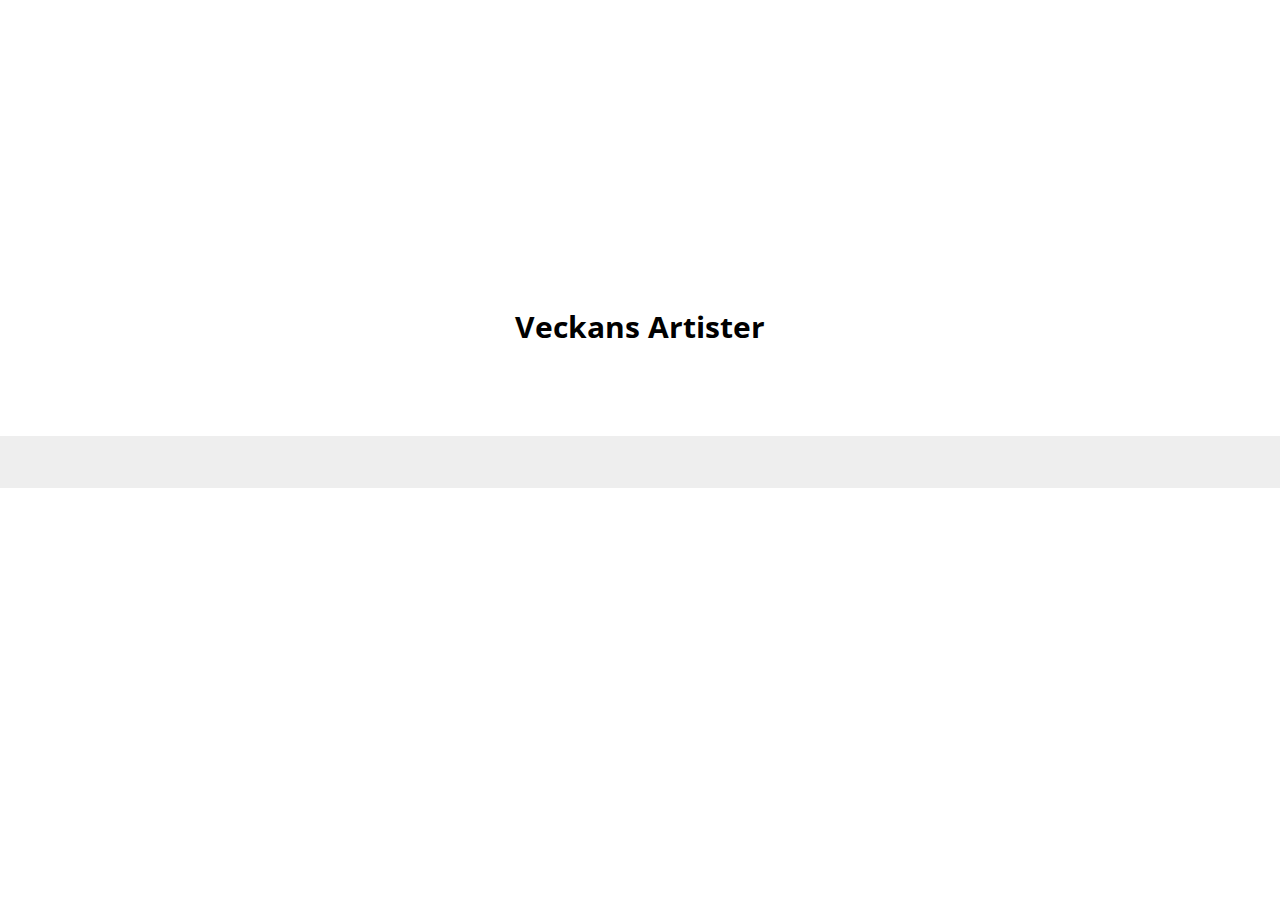
<file: artister.html>
<!DOCTYPE html>
<html lang="en" dir="ltr">
  <head>
    <meta charset="utf-8">
    <title></title>
    
    <link rel="stylesheet" href="prestyles.css">
    <link rel="stylesheet" href="styles.css">
    <link href="https://fonts.googleapis.com/css?family=Open+Sans:300,400,700|Pacifico&display=swap" rel="stylesheet">
    
  </head>
  <body>
    
    <!-- Uppdrag 14.1 -->
    <header>
      
         <!-- Uppdrag 6.3 -->
      
      
         <!-- Uppdrag 7.1 -->
      

    </header>
    
    <section id="artists">
      
      <h2>
        Veckans Artister
      </h2>
      
      <!-- Uppdrag 8.1 + 8.2 -->
      
      
    </section>

    <footer>



    </footer>

  </body>
</html>
</file>
<file: prestyles.css>
body {
  margin: 0;
  padding: 0;
  font-family: 'Open Sans', sans-serif;
}

header {
  background-image: url("https://images.unsplash.com/photo-1506157786151-b8491531f063?ixlib=rb-1.2.1&ixid=eyJhcHBfaWQiOjEyMDd9&auto=format&fit=crop&w=1500&q=80");
  background-size: cover;
  padding-bottom: 20%;
  color: #fff;
}

header h2, header p {
  background-color: rgba(0,0,0,0.5);
  width: 40%;
  margin: 0 auto;
}

header p {
  font-size: 20px;
  font-weight: 300;
}

nav li {
  display: inline;
  font-size: 17px;
  color: #fff2e6;
  margin: 0 40px;
  padding: 5px 10px;
}

nav {
  text-align: center;
  margin: 0;
  padding-top: 30px;
}

nav a {
  text-decoration: none;
}

nav li:hover {
  color: #fff;
}

a {
  cursor: pointer;
}

h1 {
  margin: 0;
  font-family: 'Pacifico', cursive;
  font-size: 150px;
  text-align: center;
}

h2, h3, h4 {
  font-size: 30px;
  font-weight: 700;
}

button {
  background: none;
  border: 4px solid #C27BA0;
  padding: 10px 30px;
  color: #fff;
  font-weight: 700;
  font-size: 19px;
}

.info img {
  width: 50%;
  vertical-align: middle;
}

.music-text {
  width: 40%;
  padding: 4% 5%;
  margin: 0;
}

.ingress {
  font-weight: 300;
  font-size: 19px;
}

.left {
  float: left;
}

.right {
  float: right;
}

.schedule {
  width: 100%;
  border-collapse: collapse;
  color: #fff;
}

.day {
  padding: 5% 10%;
}

.day li {
  margin: 20% 0;
  font-size: 18px;
}

.yellow {
  background-color: #FF9900;
}

.green {
  background-color: #6AA84F;
}

.purple {
  background-color: #C27BA0;
}

.message {
  background-color: #E04C70;
  color: #fff;
  margin: 0;
  padding: 5% 10%;
  text-align: center;
}

footer {
  padding: 2% 5%;
  text-align: center;
  font-size: 15px;
  color: #444;
  background-color: #eee;
}


#artists {
  padding: 2% 10% 5%;
  text-align: center;
}


#artists img {
  width: 300px;
  height: 300px;
  object-fit: cover;
  border-radius: 100%;
  margin-top: 70px;
}
</file>
<file: styles.css>
/* ------------ DIN KOD BÖRJAR HÄR! ----------- */

.pi {
  text-align: center;
}
</file>
